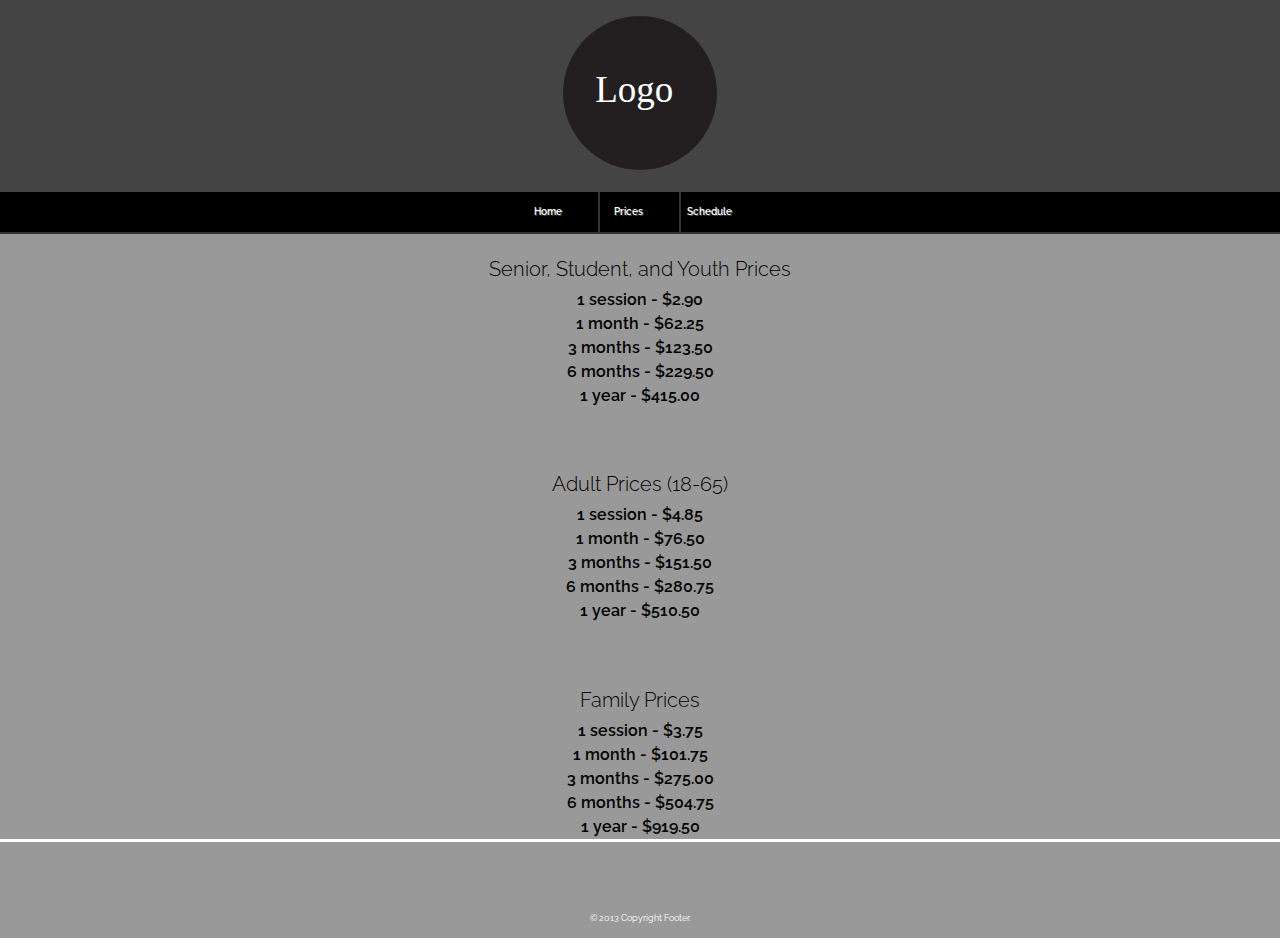
<file: prices.html>
<!doctype html>
<html>
	<head>
		<meta charset="UTF-8">
		<title>Swimming Pool Prices</title>
		<link href="css/general.css" rel="stylesheet">
		<!-- Tags for older devices -->
		<meta name="handheldfriendly" content="true">
		<meta name="mobileoptimized" content="240">
		<meta name="viewport" content="width=device-width, initial-scale=1">
		<!-- Fonts -->
		<link href='http://fonts.googleapis.com/css?family=Raleway:300,400,700' rel='stylesheet' type='text/css'>
	</head>
	
	<body>
		
		<header class="mast">
			
			<a href="index.html"><img src="images/logo.svg" alt="Company Name" class="logo"></a>
				
				<nav>
					
					<ul>
						<li><a href="index.html">Home</a></li>
						<li><a href="prices.html">Prices</a></li>
						<li><a href="schedule.html">Schedule</a></li>
					</ul>
				
				</nav>
		
		</header>
		
		<div class="background">
				
			<h2 class="price">Senior, Student, and Youth Prices</h2>
				
				<ul>
					<li>1 session - $2.90</li>
					<li>1 month - $62.25</li>
					<li>3 months - $123.50</li>
					<li>6 months - $229.50</li>
					<li>1 year - $415.00</li>
				</ul>
				
			<h2 class="price">Adult Prices (18-65)</h2>
				
				<ul>
					<li>1 session - $4.85</li>
					<li>1 month - $76.50</li>
					<li>3 months - $151.50</li>
					<li>6 months - $280.75</li>
					<li>1 year - $510.50</li>
				</ul>
				
			<h2 class="price">Family Prices</h2>
				
				<ul>
					<li>1 session - $3.75</li>
					<li>1 month - $101.75</li>
					<li>3 months - $275.00</li>
					<li>6 months - $504.75</li>
					<li>1 year - $919.50</li>
				</ul>
				
		</div>
		
		<footer class="copyright">
		
			<p>© 2013 Copyright Footer.</p>
		
		</footer>
	
	</body>
	
</html>
</file>
<file: css/general.css>
@charset "UTF-8";
/* CSS Document */

@-moz-viewport{ width: device-width; scale:1;}
@-ms-viewport{ width: device-width; scale:1;}
@-o-viewport{ width: device-width; scale:1;}
@-webkit-viewport{ width: device-width; scale:1;}
@viewport{ width: device-width; scale:1;}

html{
	-moz-text-size-adjust: 100%;
	-ms-text-size-adjust: 100%;
	-o-text-size-adjust: 100%;
	-webkit-text-size-adjust: 100%;
	text-size-adjust: 100%;
}

.baseline{
	/*background-image:url(../images/baseline.svg);*/
}

.mast{
	background-color: #444;
	height: 12rem;
}		

html, body{
	/*background-image:url(../images/column.svg);*/
	width: 100%;
	font-family: 'Raleway', sans-serif;
	font-weight: 400;
	margin: auto;
	padding: 0;
	line-height: 1.5rem;
}

.logo{
	width: 154px;
	display: block;
	padding-top: 1rem;
	margin-left: auto;
	margin-right: auto;
}

nav{
	margin-top: 1.4rem;
	height: 40px;
	width: 100%;
	background-color: #000;
	font-size: 13pt;
	font-family: 'Raleway', sans-serif;
	font-weight: bold;
	position: relative;
	border-bottom: 2px solid #333;
}

nav ul{
	padding: 0;
	margin: 0 auto;
	width: 240px;
	height: 40px;
}

nav li{
	display: inline;
	float: left;
}

nav a{
	margin-left: -1.35rem;
	text-align: center;
	font-size: 10px;
	color: #fff;
	display: inline-block;
	width: 100px;
	text-align: center;
	text-decoration: none;
	line-height: 40px;
	text-shadow: 1px 1px 0px #444;
}

nav li a{
	border-right: 2px solid #333;
}
nav li:last-child a {
	border-right: 0;
}

nav a:hover, nav a:active {  
	background-color: #666;  
}

	/*Content*/

.background {
	background-color: #999;
	height: 100%;
}

h1 {
	font-family: 'Raleway', sans-serif;
	font-weight:300;
	font-size: 40px;
	line-height: 2.2rem;
	margin-top: 4.3rem;
	text-align: center;
	position: absolute; 
	width: 100%; 
}

h2 {
	font-family: 'Raleway', sans-serif;
	font-size: 20px;
	font-weight: 300;
	text-align: center;
	padding-top: 11rem;
}

p {
	font-size: 13px;
	margin-top: -.8rem;
	padding-left: 1rem;
	padding-right: 1rem;
	padding-bottom: 1rem;
	text-align: left;
}

h3 {
	font-family: 'Raleway', sans-serif;
	font-weight: 300;
	padding-top: 3rem;
	color: #000;
	text-align: center;
}

.aboutbg {
	margin-top: -1.8rem;
	background-color: #999;
	height: 100%;
}

.about {
	color: #000;
}

.copyright {
	height: 6rem;
	background-color: #999;
}

.copyright p {
	text-align: center;
	font-size: 9px;
	color: #fff;
	padding-top: 4rem;
}

	/*Prices*/

.price {
	padding-top: 3rem;
}

ul {
	margin-left: -2.5rem;
	font-weight: 600;
	list-style: none;
	text-align: center;
	margin-top: -.6rem;
}

	/*Schedule*/

.schedule {
	margin-top: 5rem;
	margin-bottom: 2rem;
}

.schedule h1{
	font-size: 17px;
	margin-top: -2rem;
	text-align: center;
	padding-bottom: 1.5rem;
}
</file>
